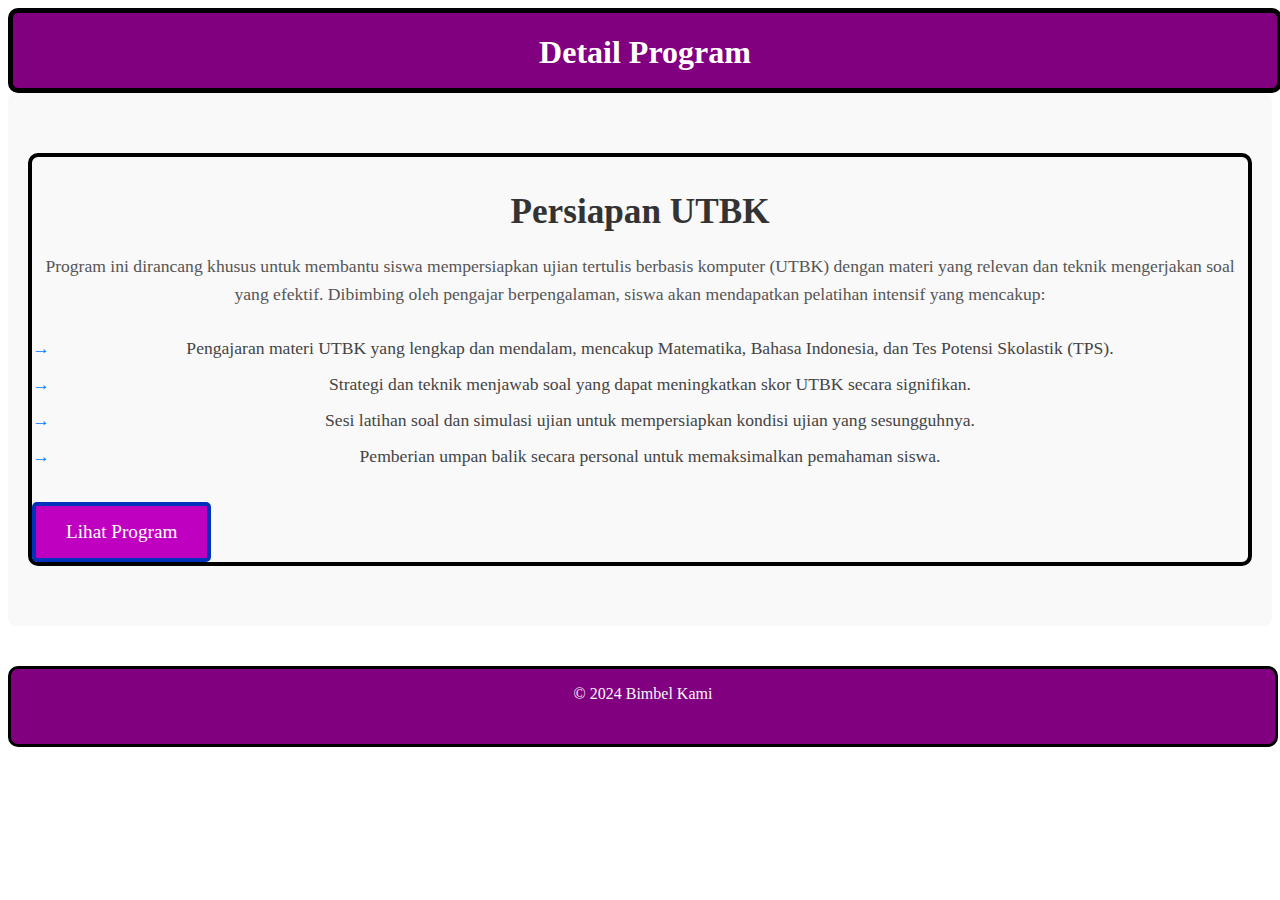
<file: user/test/program-details.html>
<!-- program-details.html -->
<!DOCTYPE html>
<html lang="id">
<head>
    <meta charset="UTF-8">
    <meta name="viewport" content="width=device-width, initial-scale=1.0">
    <title>Detail Program - Bimbel Kami</title>
    <link rel="stylesheet" href="css/styles.css">
</head>
<body>
    <header>
        <h1>Detail Program</h1>
    </header>

    <section class="program">
        <div class="container">
            <h3>Persiapan UTBK</h3>
            <p>Program ini dirancang khusus untuk membantu siswa mempersiapkan ujian tertulis berbasis komputer (UTBK) dengan materi yang relevan dan teknik mengerjakan soal yang efektif. Dibimbing oleh pengajar berpengalaman, siswa akan mendapatkan pelatihan intensif yang mencakup:</p>
            <ul>
                <li>Pengajaran materi UTBK yang lengkap dan mendalam, mencakup Matematika, Bahasa Indonesia, dan Tes Potensi Skolastik (TPS).</li>
                <li>Strategi dan teknik menjawab soal yang dapat meningkatkan skor UTBK secara signifikan.</li>
                <li>Sesi latihan soal dan simulasi ujian untuk mempersiapkan kondisi ujian yang sesungguhnya.</li>
                <li>Pemberian umpan balik secara personal untuk memaksimalkan pemahaman siswa.</li>
            </ul>
            <a href="program-details.html" class="cta-btn">Lihat Program</a>
        </div>
    </section>
    

    <footer>
        <p>&copy; 2024 Bimbel Kami</p>
    </footer>
</body>
</html>
</file>
<file: user/test/css/styles.css>
header {
    width: 100%;
    height: 75px;
    background-color: purple;
    color: white;
    justify-items: center;
    border: 5px solid black;
    border-radius: 10px;
}


/* Styling untuk Program */
.program {
    background-color: #f9f9f9;
    padding: 60px 20px;
    margin-bottom: 40px;
    border-radius: 8px;
}

.program h3 {
    font-size: 2.2em;
    color: #333;
    text-align: center;
    margin-bottom: 20px;
    font-weight: bold;
}

.program p {
    font-size: 1.1em;
    color: #555;
    line-height: 1.6;
    text-align: center;
    margin-bottom: 30px;
}

.program ul {
    list-style-type: none;
    padding: 0;
    margin: 0;
    text-align: center;
}

.program ul li {
    font-size: 1.1em;
    color: #444;
    margin-bottom: 15px;
    padding-left: 20px;
    position: relative;
}

.program ul li::before {
    content: "→";
    position: absolute;
    left: 0;
    color: #007bff;
    font-weight: bold;
}

/* Tombol CTA */
.cta-btn {
    display: inline-block;
    background-color: #c000c0;
    color: white;
    padding: 15px 30px;
    text-decoration: none;
    border-radius: 5px;
    border: 4px solid rgb(0, 50, 187);
    font-size: 1.2em;
    margin-top: 20px;
    text-align: center;
    transition: background-color 0.3s ease;
}

.cta-btn:hover {
    background-color: #630077;
}

.container {
    border: 4px solid black;
    border-radius: 10px;
}

footer {
    background-color: purple;
    height: 75px;
    width: 100%;
    justify-items: center;
    color: #f9f9f9;
    border: 3px solid black;
    border-radius: 10px;
}
</file>
